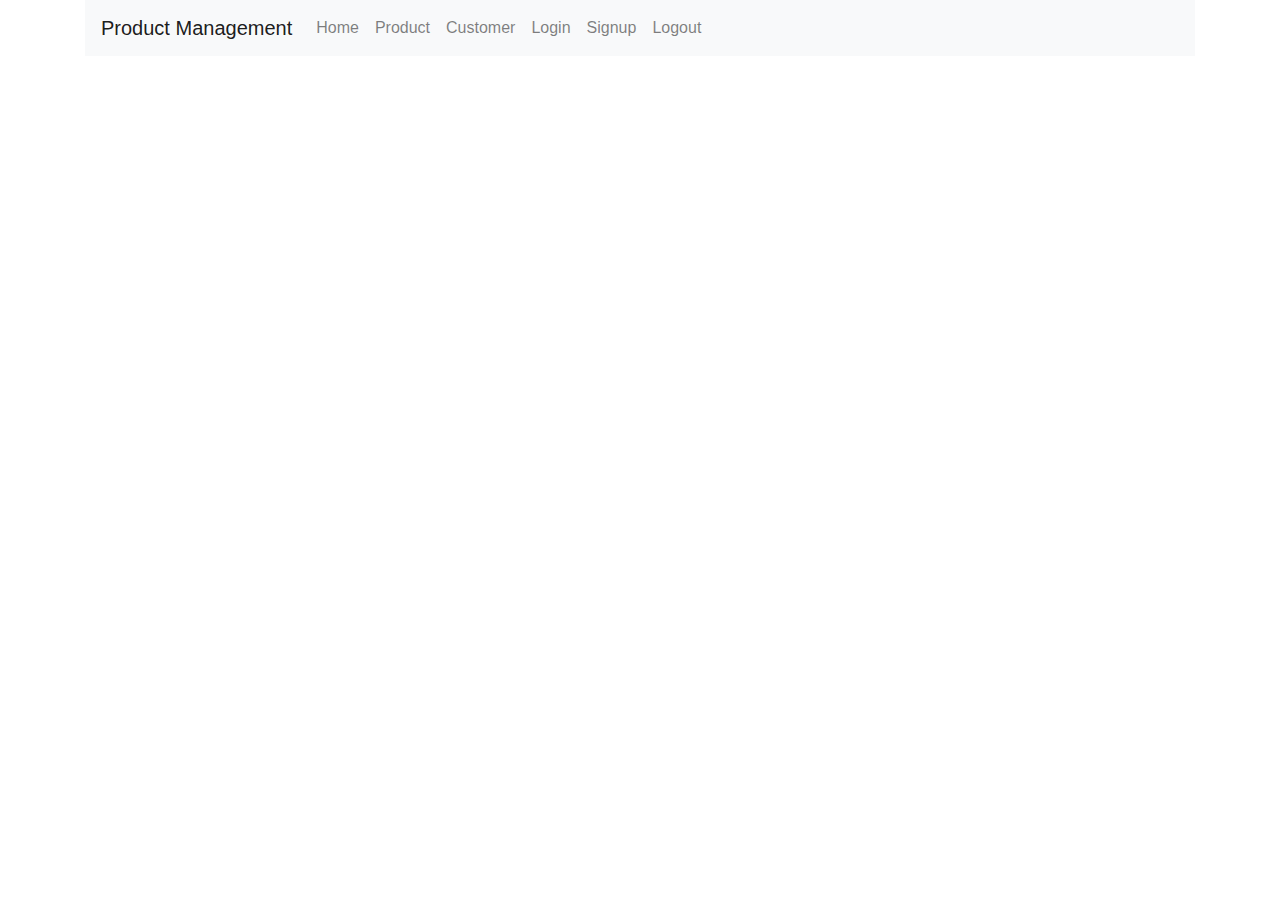
<file: Apidemo/API.Web/index.html>
﻿<!DOCTYPE html>
<html >
<head>
	<meta charset="utf-8" />
	<title>Product Management</title>
	<script src="Scripts/angular.min.js"></script>
	<script src="Scripts/angular-ui-router.min.js"></script>
	<!-- Load app main script -->
	<script src="app.js"></script>
	<!-- 3rd party libraries -->
	<link href="Modules/Product/Product.css" rel="stylesheet" />
	<link href="Modules/Customer/Customer.css" rel="stylesheet" />
	<link href="Content/bootstrap.min.css" rel="stylesheet" />
	<link href="Content/bootstrap-grid.min.css" rel="stylesheet" />
	<link href="Content/loading-bar.min.css" rel="stylesheet" />
	<link href="css/font-awesome.min.css" rel="stylesheet" />
	<script src="Scripts/angular-local-storage.min.js"></script>
	<script src="Scripts/loading-bar.min.js"></script>
	<!-- Load Service-->
	<script src="Service/authInterceporService.js"></script>
	<script src="Service/authService.js"></script>
	<script src="Service/customersService.js"></script>
	<script src="Service/productsService.js"></script>
	<!-- Load controller -->
	<script src="Modules/Login/Login.js"></script>
	<script src="Modules/Signup/Signup.js"></script>
	<script src="Modules/Product/Product.js"></script>
	<script src="Modules/Customer/Customer.js"></script>
	<script src="Modules/index.js"></script>
	<script src="Modules/Home/Home.js"></script>
</head>
<body ng-app="myApp" class="container">
	<div class="navbar navbar-expand-lg navbar-light bg-light">
		<a class="navbar-brand" href="#">Product Management</a>
		<div class="collapse navbar-collapse" id="navbarSupportedContent">
			<ul class="navbar-nav mr-auto">
				<li class="nav-item">
					<a class="nav-link" ui-sref="home" ng-hide="authentication.isAuth">Home</a>
				</li>
				<li class="nav-item">
					<a class="nav-link" ui-sref="products" ng-hide="authentication.isAuth">Product</a>
				</li>
				<li class="nav-item">
					<a class="nav-link" ui-sref="customers" ng-hide="authentication.isAuth">Customer</a>
				</li>
				<li class="nav-item">
					<a class="nav-link" ui-sref="login" ng-hide="authentication.isAuth">Login</a>
				</li>
				<li class="nav-item">
					<a class="nav-link" ui-sref="signup" ng-hide="authentication.isAuth">Signup</a>
				</li>
				<li class="nav-item">
					<a class="nav-link"  ng-hide="authentication.isAuth" href="" data-ng-click="logOut()">Logout</a>
				</li>
			</ul>
		</div>					
	</div>	
	<div>
		<ui-view></ui-view>
	</div>
</body>
</html>
</file>
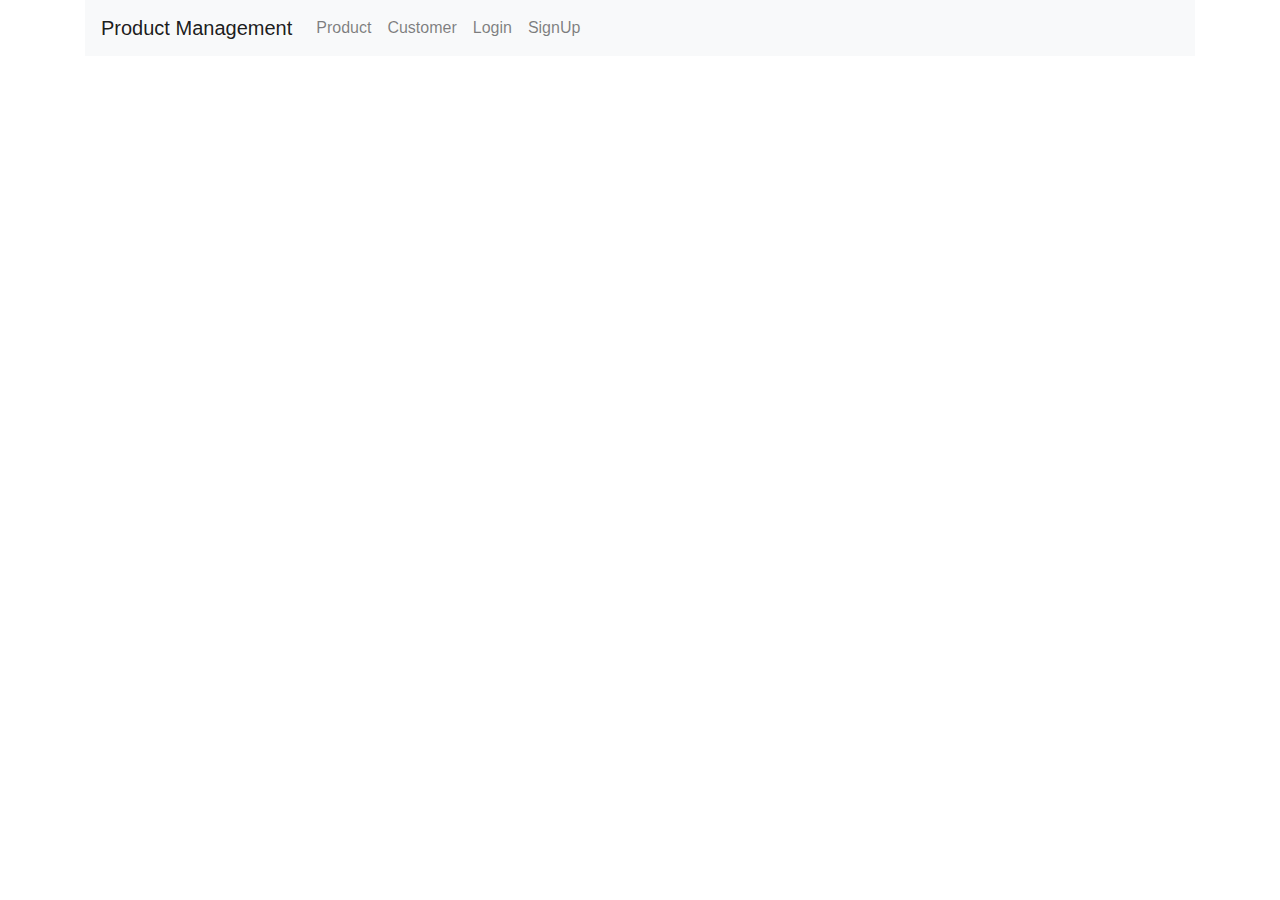
<file: Apidemo/API.Web/obj/Release/Package/PackageTmp/index.html>
﻿<!DOCTYPE html>
<html >
<head>
	<meta charset="utf-8" />
	<title>Product Management</title>
	<script src="Scripts/angular.min.js"></script>
	<script src="Scripts/angular-ui-router.min.js"></script>
	<!-- Load app main script -->
	<script src="app.js"></script>
	<!-- 3rd party libraries -->
	<link href="Modules/Product/Product.css" rel="stylesheet" />
	<link href="Modules/Customer/Customer.css" rel="stylesheet" />
	<link href="Content/bootstrap.min.css" rel="stylesheet" />
	<link href="Content/bootstrap-grid.min.css" rel="stylesheet" />
	<link href="Content/loading-bar.min.css" rel="stylesheet" />
	<link href="css/font-awesome.min.css" rel="stylesheet" />
	<script src="Scripts/angular-local-storage.min.js"></script>
	<script src="Scripts/loading-bar.min.js"></script>
	<!-- Load Service-->
	<script src="Service/authInterceporService.js"></script>
	<script src="Service/authService.js"></script>
	<script src="Service/customersService.js"></script>
	<script src="Service/productsService.js"></script>
	<!-- Load controller -->
	<script src="Modules/Login/Login.js"></script>
	<script src="Modules/Signup/Signup.js"></script>
	<script src="Modules/Product/Product.js"></script>
	<script src="Modules/Customer/Customer.js"></script>

</head>
<body ng-app="myApp" class="container">
	<div class="navbar navbar-expand-lg navbar-light bg-light">
		<a class="navbar-brand" href="#">Product Management</a>
		<div class="collapse navbar-collapse" id="navbarSupportedContent">
			<ul class="navbar-nav mr-auto">
				<li class="nav-item">
					<a class="nav-link" ui-sref="product" ng-hide="authentication.isAuth">Product</a>
				</li>
				<li class="nav-item">
					<a class="nav-link" ui-sref="customer" ng-hide="authentication.isAuth">Customer</a>
				</li>
				<!--<li class="nav-item">
					<a class="nav-link" href="#" ui-sref="logout" ng-hide="!authentication.isAuth">Log out</a>
				</li>-->
				<li class="nav-item">
					<a class="nav-link" ui-sref="login" ng-hide="authentication.isAuth">Login</a>
				</li>
				<li class="nav-item">
					<a class="nav-link" ui-sref="signup" ng-hide="authentication.isAuth">SignUp</a>
				</li>
			</ul>
		</div>					
	</div>	
	<div>
		<ui-view></ui-view>
	</div>
</body>
</html>
</file>
<file: Apidemo/API.Web/Modules/Product/Product.css>
﻿.active { color: red; font-weight: bold; }
</file>
<file: Apidemo/API.Web/Modules/Customer/Customer.css>
﻿body {
}
</file>
<file: Apidemo/API.Web/obj/Release/Package/PackageTmp/Modules/Product/Product.css>
﻿.active { color: red; font-weight: bold; }
</file>
<file: Apidemo/API.Web/obj/Release/Package/PackageTmp/Modules/Customer/Customer.css>
﻿body {
}
</file>
<file: Apidemo/API.Web/Content/loading-bar.min.css>
#loading-bar,#loading-bar-spinner{pointer-events:none;-webkit-pointer-events:none;-webkit-transition:350ms linear all;-moz-transition:350ms linear all;-o-transition:350ms linear all;transition:350ms linear all}#loading-bar-spinner.ng-enter,#loading-bar-spinner.ng-leave.ng-leave-active,#loading-bar.ng-enter,#loading-bar.ng-leave.ng-leave-active{opacity:0}#loading-bar-spinner.ng-enter.ng-enter-active,#loading-bar-spinner.ng-leave,#loading-bar.ng-enter.ng-enter-active,#loading-bar.ng-leave{opacity:1}#loading-bar .bar{-webkit-transition:width 350ms;-moz-transition:width 350ms;-o-transition:width 350ms;transition:width 350ms;background:#29d;position:fixed;z-index:10002;top:0;left:0;width:100%;height:2px;border-bottom-right-radius:1px;border-top-right-radius:1px}#loading-bar .peg{position:absolute;width:70px;right:0;top:0;height:2px;opacity:.45;-moz-box-shadow:#29d 1px 0 6px 1px;-ms-box-shadow:#29d 1px 0 6px 1px;-webkit-box-shadow:#29d 1px 0 6px 1px;box-shadow:#29d 1px 0 6px 1px;-moz-border-radius:100%;-webkit-border-radius:100%;border-radius:100%}#loading-bar-spinner{display:block;position:fixed;z-index:10002;top:10px;left:10px}#loading-bar-spinner .spinner-icon{width:14px;height:14px;border:2px solid transparent;border-top-color:#29d;border-left-color:#29d;border-radius:50%;-webkit-animation:loading-bar-spinner 400ms linear infinite;-moz-animation:loading-bar-spinner 400ms linear infinite;-ms-animation:loading-bar-spinner 400ms linear infinite;-o-animation:loading-bar-spinner 400ms linear infinite;animation:loading-bar-spinner 400ms linear infinite}@-webkit-keyframes loading-bar-spinner{0%{-webkit-transform:rotate(0);transform:rotate(0)}100%{-webkit-transform:rotate(360deg);transform:rotate(360deg)}}@-moz-keyframes loading-bar-spinner{0%{-moz-transform:rotate(0);transform:rotate(0)}100%{-moz-transform:rotate(360deg);transform:rotate(360deg)}}@-o-keyframes loading-bar-spinner{0%{-o-transform:rotate(0);transform:rotate(0)}100%{-o-transform:rotate(360deg);transform:rotate(360deg)}}@-ms-keyframes loading-bar-spinner{0%{-ms-transform:rotate(0);transform:rotate(0)}100%{-ms-transform:rotate(360deg);transform:rotate(360deg)}}@keyframes loading-bar-spinner{0%{transform:rotate(0)}100%{transform:rotate(360deg)}}
</file>
<file: Apidemo/API.Web/obj/Release/Package/PackageTmp/Content/loading-bar.min.css>
#loading-bar,#loading-bar-spinner{pointer-events:none;-webkit-pointer-events:none;-webkit-transition:350ms linear all;-moz-transition:350ms linear all;-o-transition:350ms linear all;transition:350ms linear all}#loading-bar-spinner.ng-enter,#loading-bar-spinner.ng-leave.ng-leave-active,#loading-bar.ng-enter,#loading-bar.ng-leave.ng-leave-active{opacity:0}#loading-bar-spinner.ng-enter.ng-enter-active,#loading-bar-spinner.ng-leave,#loading-bar.ng-enter.ng-enter-active,#loading-bar.ng-leave{opacity:1}#loading-bar .bar{-webkit-transition:width 350ms;-moz-transition:width 350ms;-o-transition:width 350ms;transition:width 350ms;background:#29d;position:fixed;z-index:10002;top:0;left:0;width:100%;height:2px;border-bottom-right-radius:1px;border-top-right-radius:1px}#loading-bar .peg{position:absolute;width:70px;right:0;top:0;height:2px;opacity:.45;-moz-box-shadow:#29d 1px 0 6px 1px;-ms-box-shadow:#29d 1px 0 6px 1px;-webkit-box-shadow:#29d 1px 0 6px 1px;box-shadow:#29d 1px 0 6px 1px;-moz-border-radius:100%;-webkit-border-radius:100%;border-radius:100%}#loading-bar-spinner{display:block;position:fixed;z-index:10002;top:10px;left:10px}#loading-bar-spinner .spinner-icon{width:14px;height:14px;border:2px solid transparent;border-top-color:#29d;border-left-color:#29d;border-radius:50%;-webkit-animation:loading-bar-spinner 400ms linear infinite;-moz-animation:loading-bar-spinner 400ms linear infinite;-ms-animation:loading-bar-spinner 400ms linear infinite;-o-animation:loading-bar-spinner 400ms linear infinite;animation:loading-bar-spinner 400ms linear infinite}@-webkit-keyframes loading-bar-spinner{0%{-webkit-transform:rotate(0);transform:rotate(0)}100%{-webkit-transform:rotate(360deg);transform:rotate(360deg)}}@-moz-keyframes loading-bar-spinner{0%{-moz-transform:rotate(0);transform:rotate(0)}100%{-moz-transform:rotate(360deg);transform:rotate(360deg)}}@-o-keyframes loading-bar-spinner{0%{-o-transform:rotate(0);transform:rotate(0)}100%{-o-transform:rotate(360deg);transform:rotate(360deg)}}@-ms-keyframes loading-bar-spinner{0%{-ms-transform:rotate(0);transform:rotate(0)}100%{-ms-transform:rotate(360deg);transform:rotate(360deg)}}@keyframes loading-bar-spinner{0%{transform:rotate(0)}100%{transform:rotate(360deg)}}
</file>
